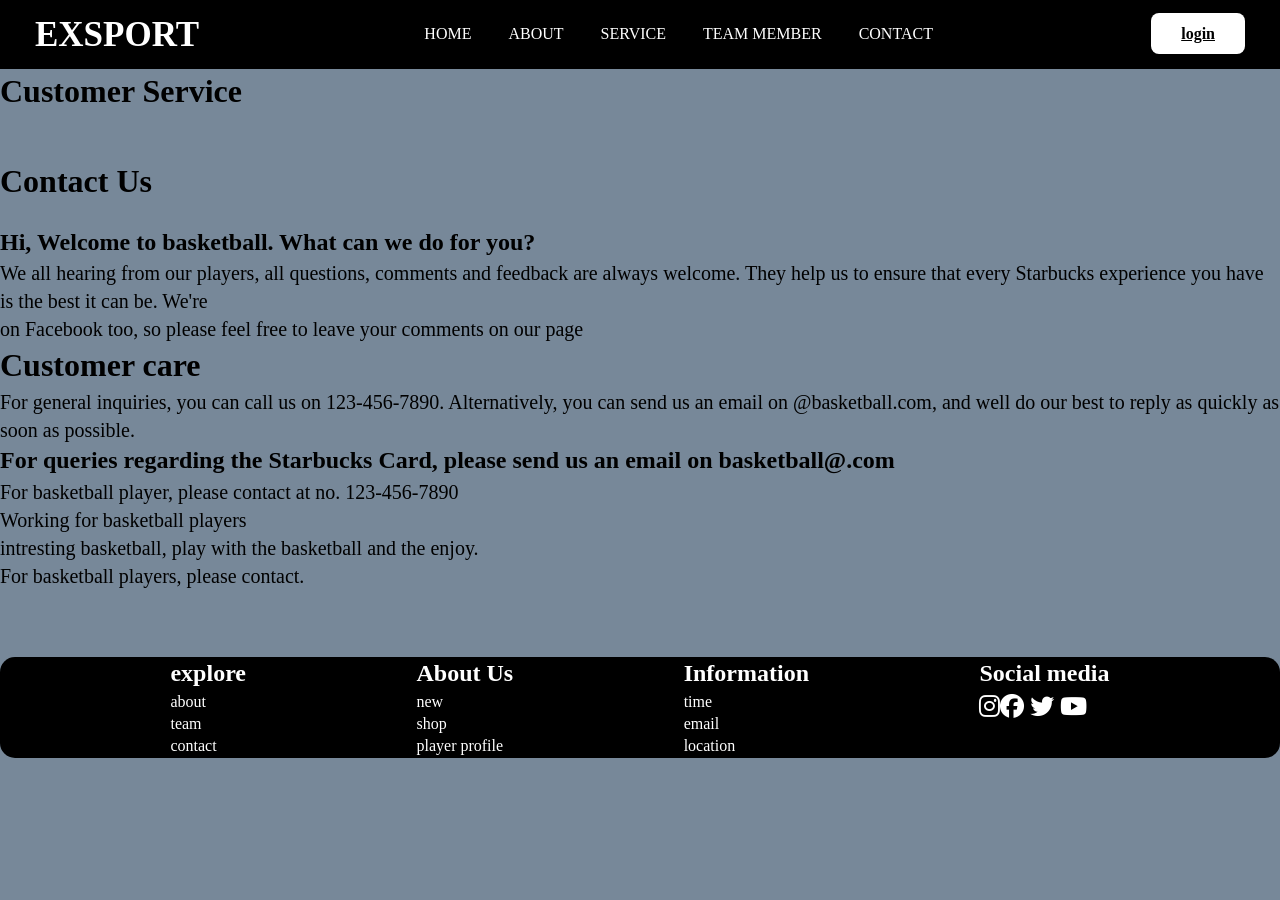
<file: SERVICE.html>
<!DOCTYPE html>
<html lang="en">
<head>
    <meta charset="UTF-8">
    <meta name="viewport" content="width=device-width, initial-scale=1.0">
    <link rel="stylesheet" href="https://cdnjs.cloudflare.com/ajax/libs/font-awesome/6.7.2/css/all.min.css" integrity="sha512-Evv84Mr4kqVGRNSgIGL/F/aIDqQb7xQ2vcrdIwxfjThSH8CSR7PBEakCr51Ck+w+/U6swU2Im1vVX0SVk9ABhg==" crossorigin="anonymous" referrerpolicy="no-referrer" />
   
    <title>Document</title>
    <link rel="stylesheet" href="service.css">
</head>
<body>
    <nav>
        <div class="me">
            <div class="logo">
                <a href="#">EXSPORT</a>
            </div>
            <ul>
                <li><a href="index.html">HOME</a></li>
                <li><a href="ABOUT.html">ABOUT</a></li> 
                <li><a href="SERVICE.html">SERVICE</a></li>
                <li><a href="TEAM MEMBER.html">TEAM MEMBER</a></li>
                <li><a href="CONTACT.html">CONTACT</a></li>
                
  
            </ul>
            <div class="child">
                <a href="login.html">login</a>
            
            </div>
        </div>
               </nav>

<h1>
    Customer Service
</h1> <br> <br> 
<h1>Contact Us</h1> <br>
<h2>Hi, Welcome to basketball. What can we do for you?</h2>
<p class="para1">We all hearing from our players, all questions, comments and feedback are always welcome. They help us to ensure that every Starbucks experience you have is the best it can be. We're <br>on Facebook too, so please feel free to leave your comments on our page</p>
<h1>Customer care</h1>
<p class="para2">For general inquiries, you can call us on 123-456-7890. Alternatively, you can send us an email on @basketball.com, and well do our best to reply as quickly as soon as possible.</p>
<h2>For queries regarding the Starbucks Card, please send us an email on basketball@.com</h2>
<p class="para3">For  basketball player, please contact at no. 123-456-7890 </p>
<p class="para6">Working for basketball players</p>
<p class="para4">intresting basketball, play with the basketball and the enjoy.</p>
<p class="para5">For basketball players, please contact.</p>
</body> <br> <br> <br>
<section class="section6">
    <div>
    <h1>explore</h1>
    <p>about</p>
    <p>team</p>
    <p>contact</p>
    
    </div>
    <div>
        <h1>About Us</h1>
        <p>new</p>
        <P>shop</P>
        <p>player profile</p>
    </div>
    <div>
        <h1>Information</h1>
        <p>time</p>
        <p>email</p>
        <p>location</p>
    </div>
    <div>
        <h1>Social media
            <p><i class="fa-brands fa-instagram"></i><i class="fa-brands fa-facebook">  <i class="fa-brands fa-twitter"> <i class="fa-brands fa-youtube" ></i></i></i></p>
        </h1>
    </div>
    
    
    
    
    </section>
    
   

    
</body>
</html>
</file>
<file: service.css>
* {
    margin: 0;
    padding: 0;
    box-sizing: border-box;
}

body{
    line-height: 1.4;
    font-weight: 300;
    background-color: lightslategray;

}
nav{
    background:black;
    width: 100%;
    padding: 10px 0;
}
nav .me{
    max-width: 1250px;
    margin: auto;
    display: flex;
    align-items: center;
    justify-content: space-between;
    padding: 0 20px;

}
.me .logo a{
    text-decoration: none;
    color: white;
    font-size: 35px;
    font-weight: 600;
}
.me ul{
    display: inline-flex;  
}
.me ul li{
    list-style: none;
    margin-left: 7px;
}
.me ul li a{
    text-decoration: none;
    color: white;
    font: size 18px; 
    font: weight 500;
    padding: 8px 15px;
    border-radius: 5px;
    
}
.me ul li a:hover{
    background: white;
    color:black;
}
.child a{
    padding: 10px 28px;
    background-color: white;
    color: black;
    border: 2px solid transparent;
    border-radius: 8px;
        font-size: 16px;
    font-weight: 600;    
    }
           
    .section6{
       
        background-color:black;
         display: flex;
        justify-content:space-evenly;
        color: white;
        overflow: hidden;
        border-radius: 15px;
    }
         
    .para1,.para2,.para3,.para4,.para5,.para6 {
        font-family: "Charm", cursive;
        font-style: normal;
        font-size:20px;
    
    }
</file>
